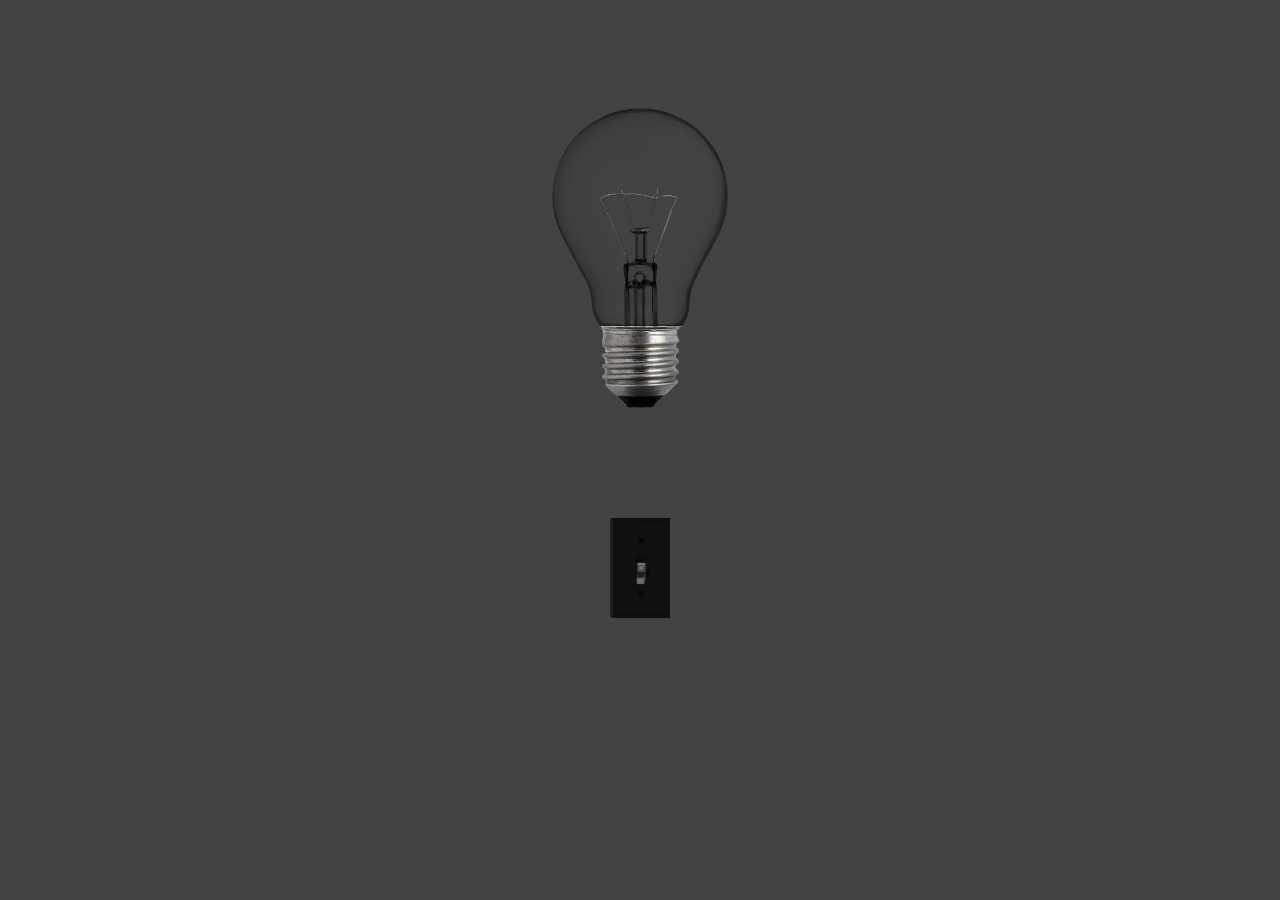
<file: index.html>
<!DOCTYPE html>
<html lang="en">
<head>
    <link rel="stylesheet" href="style.css">
    <meta charset="UTF-8">
    <meta http-equiv="X-UA-Compatible" content="IE=edge">
    <meta name="viewport" content="width=device-width, initial-scale=1.0">
    <title>Switch</title>
</head>
<body>
    <div class="room" id="room">
    <div class="main">

        <div class="onoff">
            <img src="sources/bulbOFF.png" id="bulb" onclick="broken()" height="300px" alt="bulb on">
        </div>
    </div>
        <div class="switch">
            <div id="switchbutton" onclick="power() "></div>
        </div>
        <script src="index.js"></script>
    </div>
</body>
</html>
</file>
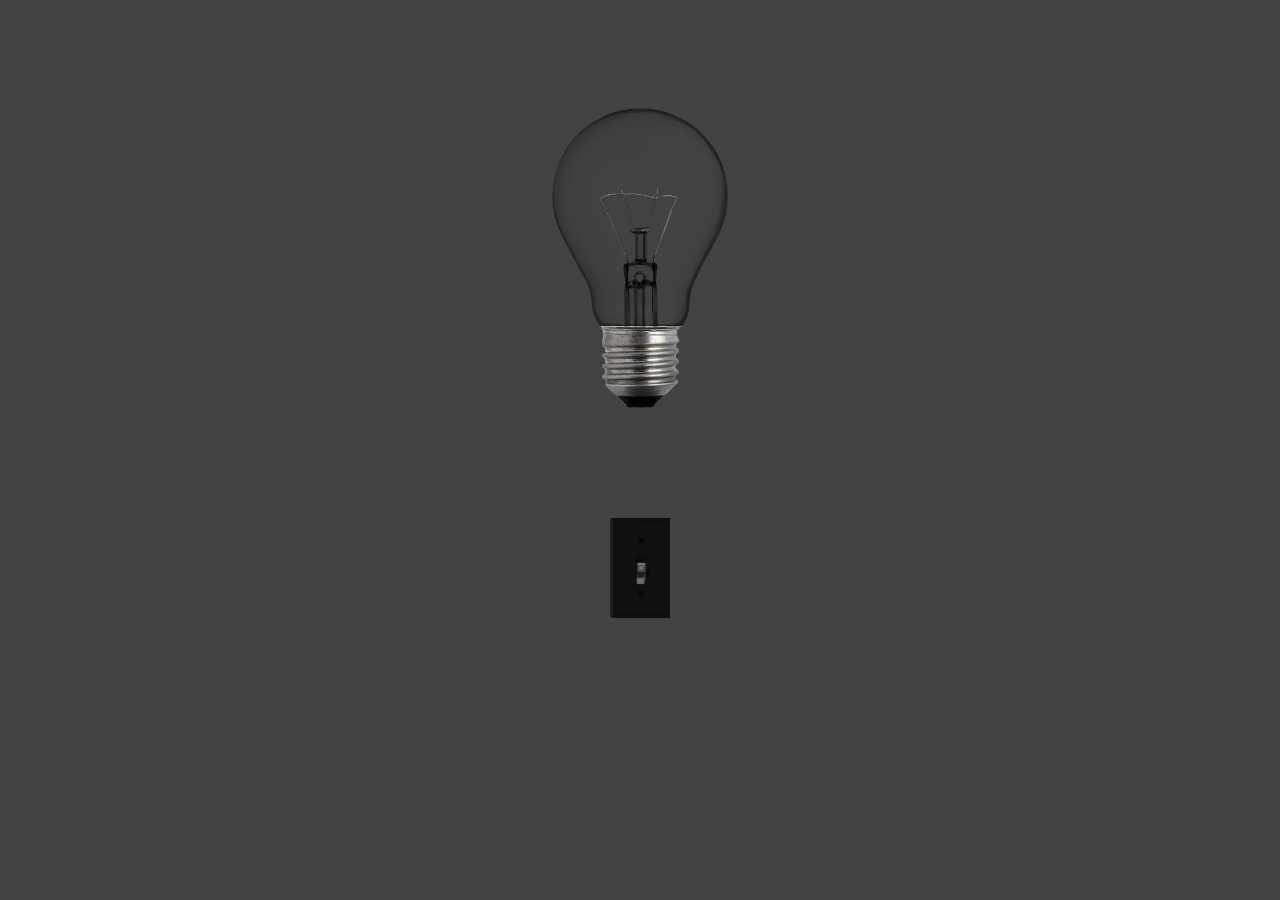
<file: Switch.html>
<!DOCTYPE html>
<html lang="en">
<head>
    <link rel="stylesheet" href="Switch.css">
    <meta charset="UTF-8">
    <meta http-equiv="X-UA-Compatible" content="IE=edge">
    <meta name="viewport" content="width=device-width, initial-scale=1.0">
    <title>Switch</title>
</head>
<body>
    <div class="room" id="room">
    <div class="main">

        <div class="onoff">
            <img src="sources/bulbOFF.png" id="bulb" onclick="broken()" height="300px" alt="bulb on">
        </div>
    </div>
        <div class="switch">
            <div id="switchbutton" onclick="power() "></div>
        </div>
        <script src="Switch.js"></script>
    </div>
</body>
</html>
</file>
<file: style.css>
body{
    background-color:rgb(66, 66, 66)
}.main{
    display: flex;
    justify-content: center;
    align-items: center;
    }

.onoff{
    display: flex;
    height:500px;
    width:500px;
    justify-content:center;
    align-items: center
}

.onoff:hover{
    cursor:grabbing;
}

.switch{
    margin-top: 10px;
    display: flex;
    justify-content: center;
}
#switchbutton{
    height:100px;
    width:60px;
   background-image:url("sources/switchoff.png");
   background-size: cover;
}
#switchbutton:hover{
    cursor: pointer;
}
</file>
<file: Switch.css>
body{
    background-color:rgb(66, 66, 66)
}.main{
    display: flex;
    justify-content: center;
    align-items: center;
    }

.onoff{
    display: flex;
    height:500px;
    width:500px;
    justify-content:center;
    align-items: center
}

.onoff:hover{
    cursor:grabbing;
}

.switch{
    margin-top: 10px;
    display: flex;
    justify-content: center;
}
#switchbutton{
    height:100px;
    width:60px;
   background-image:url("sources/switchoff.png");
   background-size: cover;
}
#switchbutton:hover{
    cursor: pointer;
}
</file>
